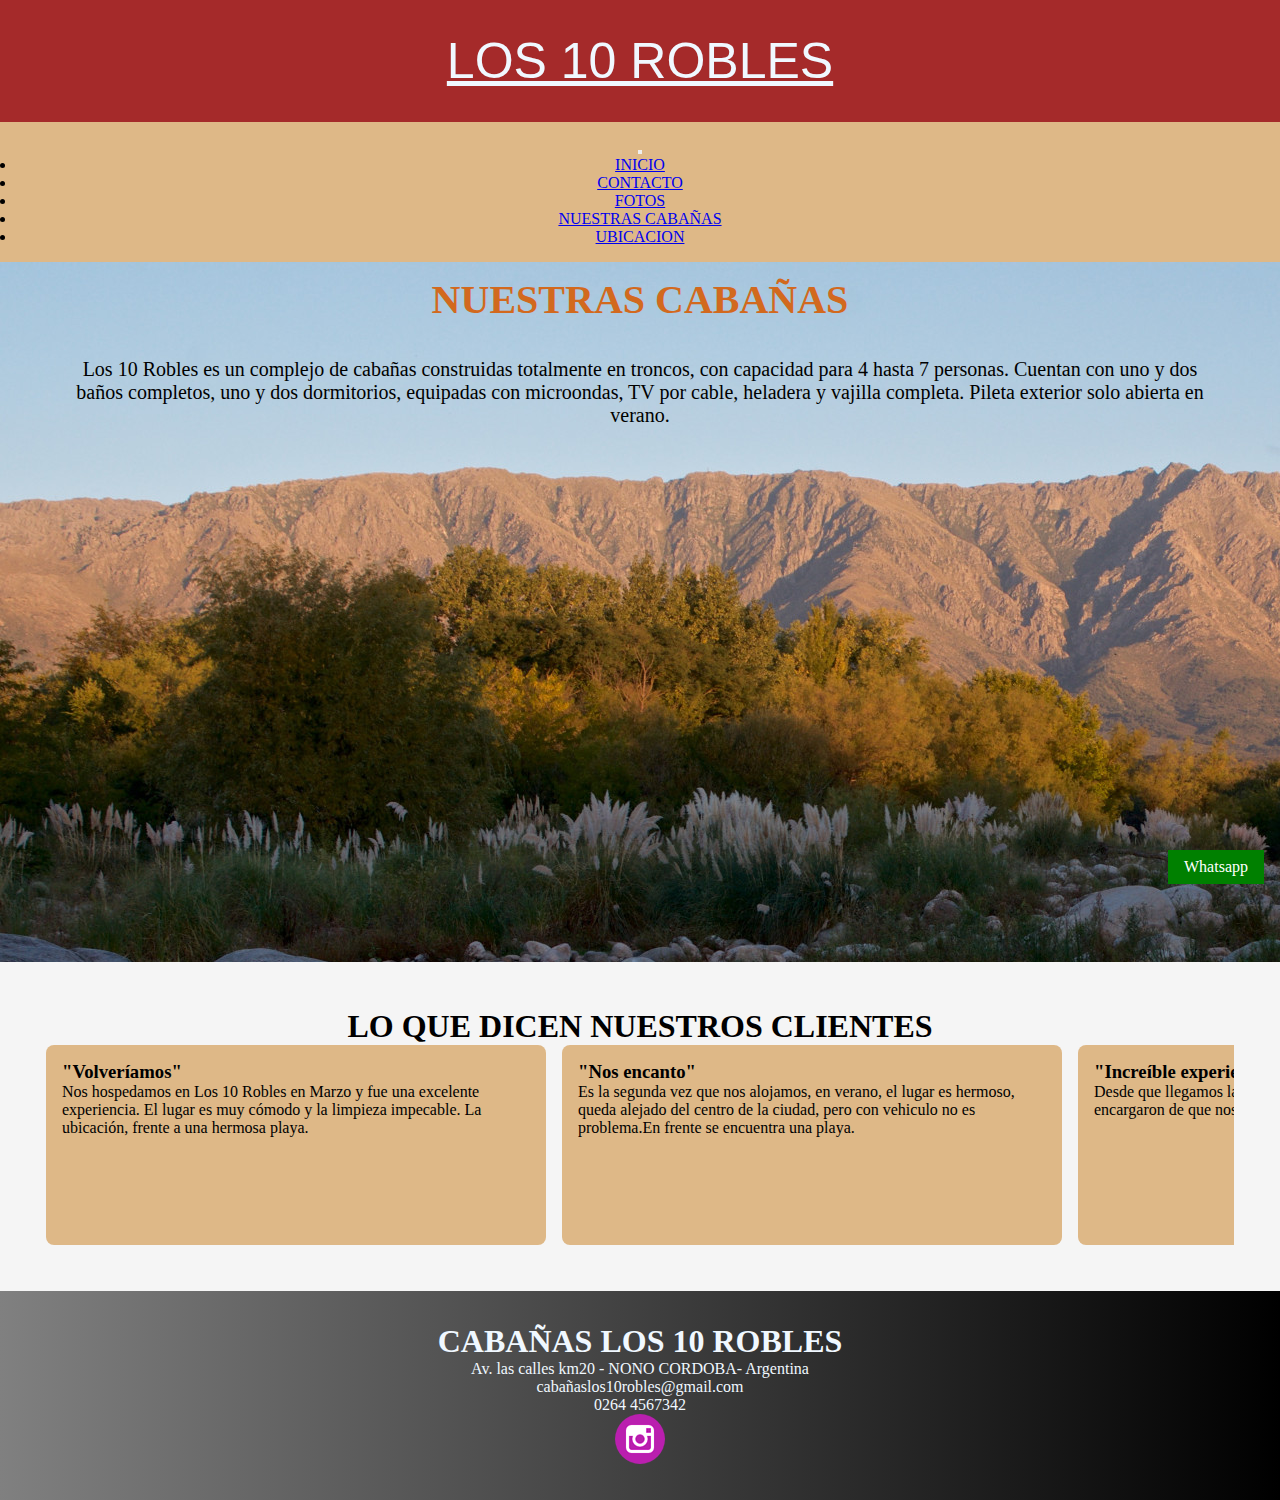
<file: index.html>
<!DOCTYPE html>
<html lang="en">
<head>
    <meta charset="UTF-8">
    <meta http-equiv="X-UA-Compatible" content="IE=edge">
    <meta name="viewport" content="width=device-width, initial-scale=1.0">
    <meta name="description" content="Esta propiedad está a 1 minuto de distancia de la playa. El alojamiento Los 10 Robles está a solo 12 km del centro de Mina Clavero y cuenta con pileta climatizada de temporada (disponible en verano) y espléndidas vistas al jardín y al lago. Ofrece un alojamiento acogedor de estilo alpino con WiFi gratis.">
    <meta name="keywords" content="Cabañas, Vacaciones, Cordoba, Argentina, Sierras, Alojamiento">
    <link href="https://cdn.jsdelivr.net/npm/bootstrap@5.1.3/dist/css/bootstrap.min.css" rel="stylesheet" integrity="sha384-1BmE4kWBq78iYhFldvKuhfTAU6auU8tT94WrHftjDbrCEXSU1oBoqyl2QvZ6jIW3" crossorigin="anonymous">
    <link rel="stylesheet" href="./css/estilo.css">
    <title>Cabañas-Inicio</title>
</head>
<body>
  <a class="whatsapp" href="https://wa.me/+5492645304325" target="_blank">Whatsapp</a>
    <div class="header">
      LOS 10 ROBLES</div>

<main>
 

 <nav class="navbar navbar-expand-lg navbar-light bg-light">
        <div class="container-fluid">
          <a class="navbar-brand" href=></a>
          <button class="navbar-toggler" type="button" data-bs-toggle="collapse" data-bs-target="#navbarNav" aria-controls="navbarNav" aria-expanded="false" aria-label="Toggle navigation">
            <span class="navbar-toggler-icon"></span>
          </button>
          <div class="collapse navbar-collapse" id="navbarNav">
            <ul class="navbar-nav">
              <li class="nav-item">
                <a class="nav-link active" aria-current="page" href="./index.html">INICIO</a>
              </li>
              <li class="nav-item">
                <a class="nav-link" href="./paginas/contacto.html">CONTACTO</a>
              </li>
              <li class="nav-item">
                <a class="nav-link" href="./paginas/fotos.html">FOTOS</a>
              </li>
              <li class="nav-item">
                <a class="nav-link" href="./paginas/nuestrascabañas.html">NUESTRAS CABAÑAS</a>
              </li>
              <li class="nav-item">
                <a class="nav-link" href="./paginas/ubicacion.html">UBICACION</a>
              </li>
              
            </ul>
          </div>
        </div>
      </nav>
      <!-- <div>
        <div id="carouselExampleSlidesOnly" class="carousel slide" data-bs-ride="carousel">
            <div class="carousel-inner">
              <div class="carousel-item active">
                <img src="./fotos/mod-9-0-ch.jpg" class="d-block w-100" alt="...">
              </div>
              <div class="carousel-item">
                <img src="./fotos/mod-9-1-ch.jpg" class="d-block w-100" alt="...">
              </div>
              <div class="carousel-item">
                <img src="./fotos/mod-9-2-ch.jpg" class="d-block w-100" alt="...">
              </div>
            </div>
          </div>
    </div> -->
 
</main>

    <section class="seccion">
        <h1 class="nuestras__titulo">NUESTRAS CABAÑAS</h1>
       
    <P class="textoinicial">Los 10 Robles es un complejo de cabañas construidas totalmente en troncos, con capacidad para 4 hasta 7 personas. Cuentan con uno y dos baños completos, uno y dos dormitorios, equipadas con microondas, TV por cable, heladera y vajilla completa.

      Pileta exterior solo abierta en verano.</P>
    </section>

    
    <section class="gender">
      <div class="gender__contenedor">
      <h1 class="gender__titulo">LO QUE DICEN NUESTROS CLIENTES</h1>
      <div class="gender__flex">
        <div class="gender__item">
          <h3>"Volveríamos"</h3>
          <p>Nos hospedamos en Los 10 Robles en Marzo y fue una excelente experiencia. El lugar es muy cómodo y la limpieza impecable. La ubicación, frente a una hermosa playa.</p>
        </div>
        <div class="gender__item">
          <h3>"Nos encanto"</h3>
          <p>Es la segunda vez que nos alojamos, en verano, el lugar es hermoso, queda alejado del centro de la ciudad, pero con vehiculo no es problema.En frente se encuentra una playa.</p>
        </div>
        <div class="gender__item">
          <h3>"Increíble experiencia"</h3>
          <p>Desde que llegamos la hospitalidad fue maravillosa, los dueños se encargaron de que nos sintieramos como en casa en todo momento.</p>
        </div>
        
      </div>
     
      </div>
    </section>
   

    <footer class="pie">
        <section class="piedos">
            <h1>CABAÑAS LOS 10 ROBLES</h1>
            <p>Av. las calles km20  - NONO CORDOBA- Argentina</p>
            <p >cabañaslos10robles@gmail.com</p>
           <p >0264 4567342</p>
            <img src="./fotos/instagram.png" alt="instagram logo">
            
        </section>
    </footer>
    <script src="https://cdn.jsdelivr.net/npm/bootstrap@5.1.3/dist/js/bootstrap.bundle.min.js" integrity="sha384-ka7Sk0Gln4gmtz2MlQnikT1wXgYsOg+OMhuP+IlRH9sENBO0LRn5q+8nbTov4+1p" crossorigin="anonymous"></script>
</body>


</html>
</file>
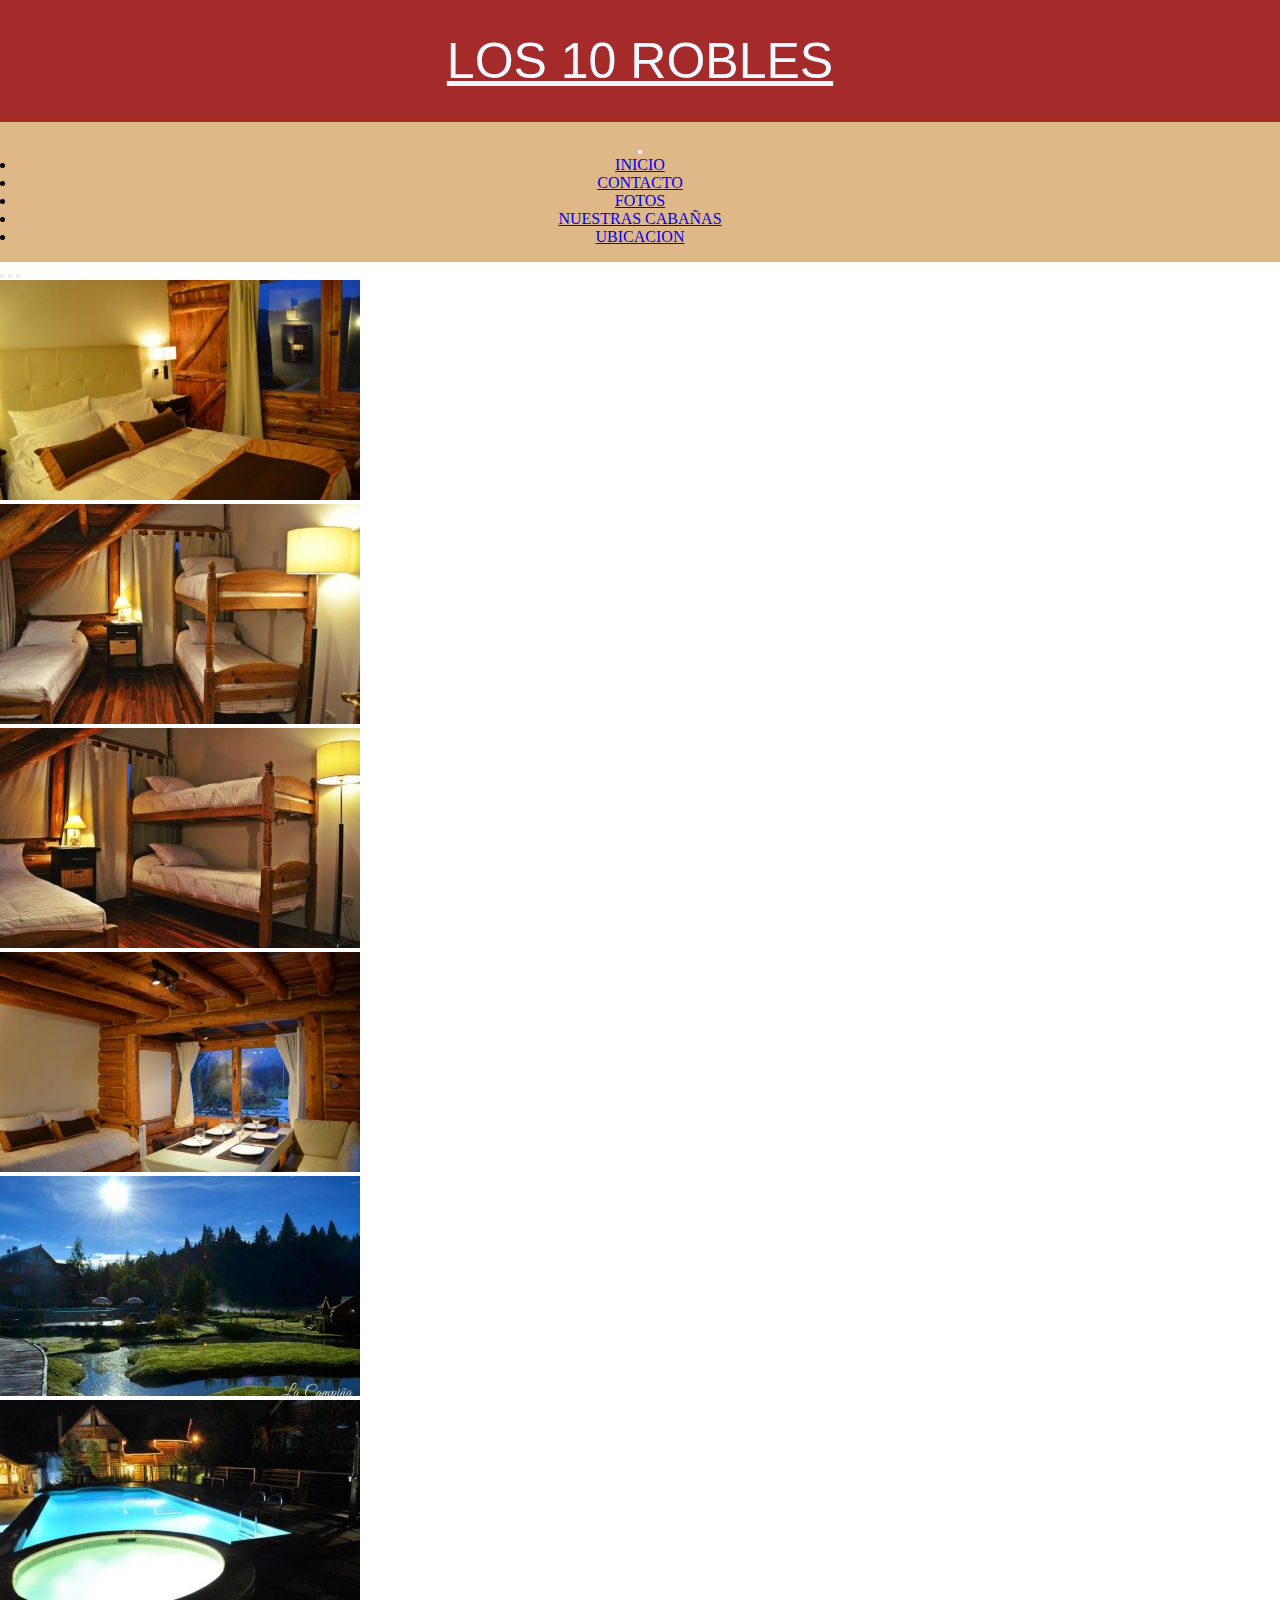
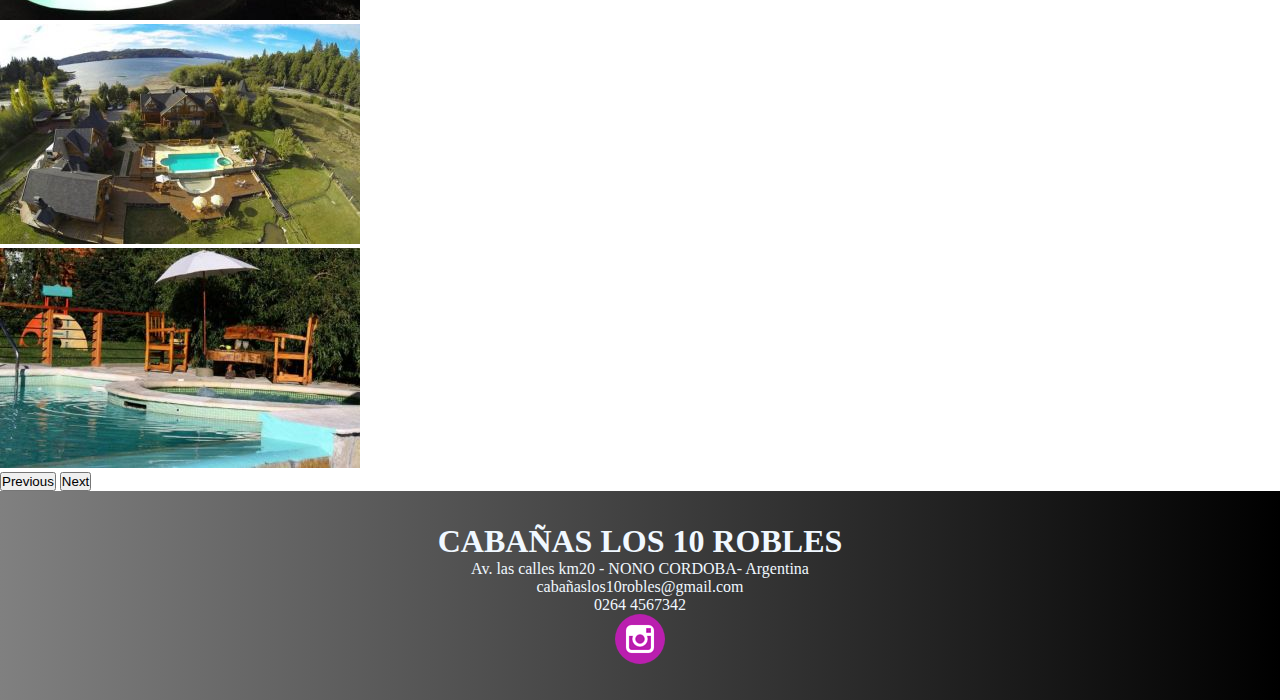
<file: paginas/fotos.html>
<!DOCTYPE html>
<html lang="en">
<head>
    <meta charset="UTF-8">
    <meta http-equiv="X-UA-Compatible" content="IE=edge">
    <meta name="viewport" content="width=device-width, initial-scale=1.0">
    <meta name="description" content="Esta propiedad está a 1 minuto de distancia de la playa. El alojamiento Los 10 Robles está a solo 12 km del centro de Mina Clavero y cuenta con pileta climatizada de temporada (disponible en verano) y espléndidas vistas al jardín y al lago. Ofrece un alojamiento acogedor de estilo alpino con WiFi gratis.">
    <meta name="keyword" content="Cabañas, Vacaciones, Cordoba, Argentina, Sierras, Alojamiento">
    <link href="https://cdn.jsdelivr.net/npm/bootstrap@5.1.3/dist/css/bootstrap.min.css" rel="stylesheet" integrity="sha384-1BmE4kWBq78iYhFldvKuhfTAU6auU8tT94WrHftjDbrCEXSU1oBoqyl2QvZ6jIW3" crossorigin="anonymous">
    <link rel="stylesheet" href= "../css/estilo.css">
  <title>Cabañas-Fotos</title>
</head>
<body>
    
        <div class="header">LOS 10 ROBLES</div>
        
        
    
    
        
        <nav class="navbar navbar-expand-lg navbar-light bg-light">
            <div class="container-fluid">
              <a class="navbar-brand" href=></a>
              <button class="navbar-toggler" type="button" data-bs-toggle="collapse" data-bs-target="#navbarNav" aria-controls="navbarNav" aria-expanded="false" aria-label="Toggle navigation">
                <span class="navbar-toggler-icon"></span>
              </button>
              <div class="collapse navbar-collapse" id="navbarNav">
                <ul class="navbar-nav">
                  <li class="nav-item">
                    <a class="nav-link active" aria-current="page" href="../index.html">INICIO</a>
                  </li>
                  <li class="nav-item">
                    <a class="nav-link" href="./contacto.html">CONTACTO</a>
                  </li>
                  <li class="nav-item">
                    <a class="nav-link" href="./fotos.html">FOTOS</a>
                  </li>
                  <li class="nav-item">
                    <a class="nav-link" href="./nuestrascabañas.html">NUESTRAS CABAÑAS</a>
                  </li>
                  <li class="nav-item">
                    <a class="nav-link" href="./ubicacion.html">UBICACION</a>
                  </li>
                  
                </ul>
              
            </div>
          </nav>
          
        <div>
            <div id="carouselExampleIndicators" class="carousel slide" data-bs-ride="carousel">
                <div class="carousel-indicators">
                  <button type="button" data-bs-target="#carouselExampleIndicators" data-bs-slide-to="0" class="active" aria-current="true" aria-label="Slide 1"></button>
                  <button type="button" data-bs-target="#carouselExampleIndicators" data-bs-slide-to="1" aria-label="Slide 2"></button>
                  <button type="button" data-bs-target="#carouselExampleIndicators" data-bs-slide-to="2" aria-label="Slide 3"></button>
                </div>
                <div id="carouselExampleInterval" class="carousel slide" data-bs-ride="carousel">
                    <div class="carousel-inner">
                      <div class="carousel-item active" data-bs-interval="10000">
                        <img src="../fotos/categoria-30-0-ch.jpg" class="d-block w-100" alt="...">
                      </div>
                      <div class="carousel-item" data-bs-interval="2000">
                        <img src="../fotos/categoria-30-1-ch.jpg" class="d-block w-100" alt="...">
                      </div>
                      <div class="carousel-item">
                        <img src="../fotos/categoria-30-2-ch.jpg" class="d-block w-100" alt="...">
                      </div>
                      <div class="carousel-item">
                        <img src="../fotos/categoria-30-3-ch.jpg" class="d-block w-100" alt="...">
                      </div>
                      <div class="carousel-item">
                        <img src="../fotos/mod-9-0-ch.jpg" class="d-block w-100" alt="...">
                      </div>
                      <div class="carousel-item">
                        <img src="../fotos/mod-9-1-ch.jpg" class="d-block w-100" alt="...">
                      </div>
                      <div class="carousel-item">
                        <img src="../fotos/mod-9-2-ch.jpg" class="d-block w-100" alt="...">
                      </div>
                      <div class="carousel-item">
                        <img src="../fotos/mod-9-3-ch.jpg" class="d-block w-100" alt="...">
                      </div>
                    </div>
                    <button class="carousel-control-prev" type="button" data-bs-target="#carouselExampleInterval" data-bs-slide="prev">
                      <span class="carousel-control-prev-icon" aria-hidden="true"></span>
                      <span class="visually-hidden">Previous</span>
                    </button>
                    <button class="carousel-control-next" type="button" data-bs-target="#carouselExampleInterval" data-bs-slide="next">
                      <span class="carousel-control-next-icon" aria-hidden="true"></span>
                      <span class="visually-hidden">Next</span>
                    </button>
                  </div>
   
      
        


    <footer class="pie">
        <section>
            <h1>CABAÑAS LOS 10 ROBLES</h1>
            <p class="ejemplo">Av. las calles km20  - NONO CORDOBA- Argentina</p>
            <p class="ejemplo">cabañaslos10robles@gmail.com</p>
           <p class="ejemplo">0264 4567342</p>
            <img src="../fotos/instagram.png" alt="instagram logo">
            
        </section>
    </footer>




    <script src="https://cdn.jsdelivr.net/npm/bootstrap@5.1.3/dist/js/bootstrap.bundle.min.js" integrity="sha384-ka7Sk0Gln4gmtz2MlQnikT1wXgYsOg+OMhuP+IlRH9sENBO0LRn5q+8nbTov4+1p" crossorigin="anonymous"></script>
</body>
</html>
</file>
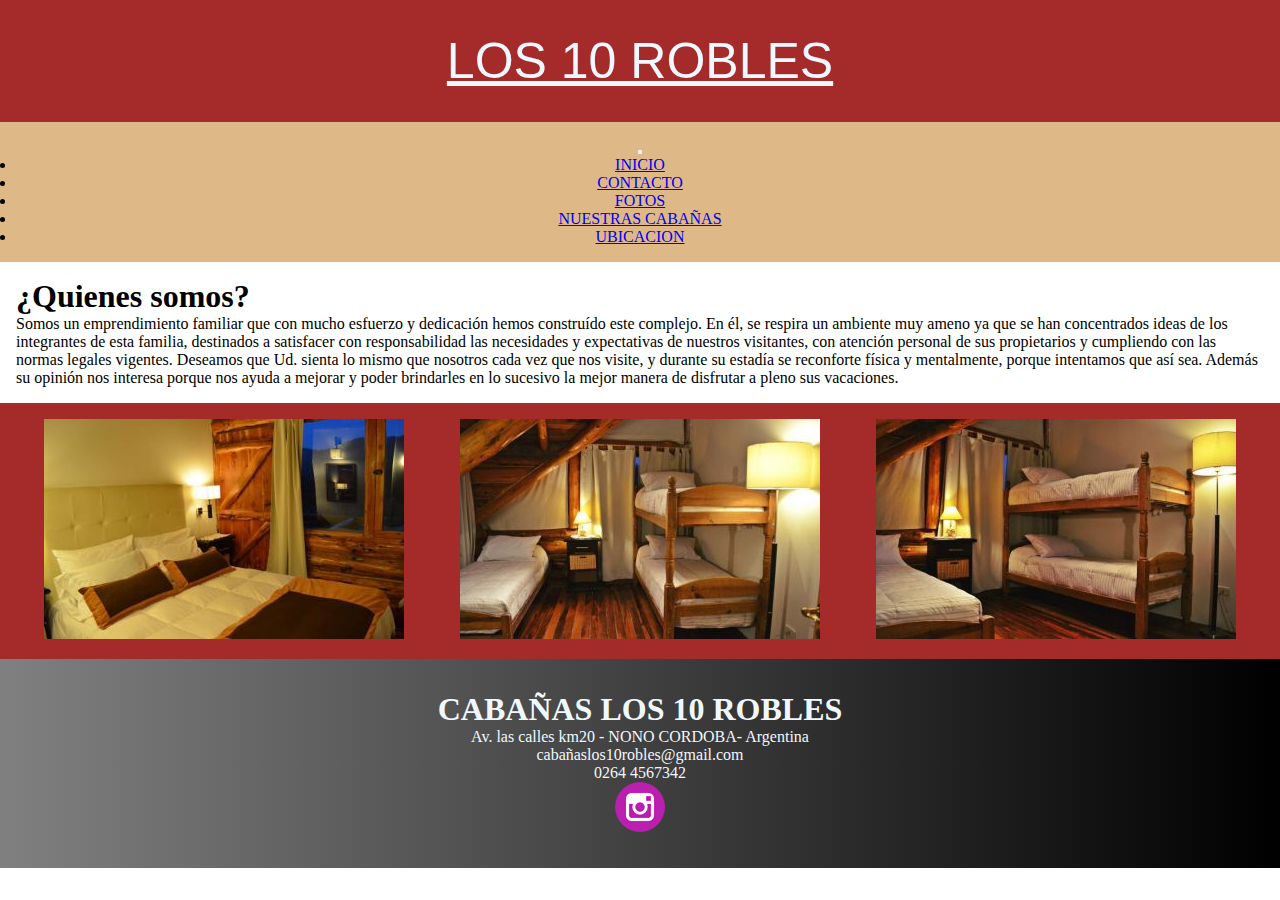
<file: paginas/nuestrascabañas.html>
<!DOCTYPE html>
<html lang="en">
<head>
    <meta charset="UTF-8">
    <meta http-equiv="X-UA-Compatible" content="IE=edge">
    <meta name="viewport" content="width=device-width, initial-scale=1.0">
    <meta name="description" content="Esta propiedad está a 1 minuto de distancia de la playa. El alojamiento Los 10 Robles está a solo 12 km del centro de Mina Clavero y cuenta con pileta climatizada de temporada (disponible en verano) y espléndidas vistas al jardín y al lago. Ofrece un alojamiento acogedor de estilo alpino con WiFi gratis.">
    <meta name="keyword" content="Cabañas, Vacaciones, Cordoba, Argentina, Sierras, Alojamiento">
    <link href="https://cdn.jsdelivr.net/npm/bootstrap@5.1.3/dist/css/bootstrap.min.css" rel="stylesheet" integrity="sha384-1BmE4kWBq78iYhFldvKuhfTAU6auU8tT94WrHftjDbrCEXSU1oBoqyl2QvZ6jIW3" crossorigin="anonymous">
   <link rel="stylesheet" href="../css/estilo.css">
    <title>cabañas-Nuestras cabañas</title>
</head>
<body>
    <!-- <nav> -->
        <div class="header"> LOS 10 ROBLES</div>
        <!-- <main> -->
            <!-- <main> -->
                <nav class="navbar navbar-expand-lg navbar-light bg-light">
                    <div class="container-fluid">
                      <a class="navbar-brand" href=></a>
                      <button class="navbar-toggler" type="button" data-bs-toggle="collapse" data-bs-target="#navbarNav" aria-controls="navbarNav" aria-expanded="false" aria-label="Toggle navigation">
                        <span class="navbar-toggler-icon"></span>
                      </button>
                      <div class="collapse navbar-collapse" id="navbarNav">
                        <ul class="navbar-nav">
                          <li class="nav-item">
                            <a class="nav-link active" aria-current="page" href="../index.html">INICIO</a>
                          </li>
                          <li class="nav-item">
                            <a class="nav-link" href="./contacto.html">CONTACTO</a>
                          </li>
                          <li class="nav-item">
                            <a class="nav-link" href="./fotos.html">FOTOS</a>
                          </li>
                          <li class="nav-item">
                            <a class="nav-link" href="./nuestrascabañas.html">NUESTRAS CABAÑAS</a>
                          </li>
                          <li class="nav-item">
                            <a class="nav-link" href="./ubicacion.html">UBICACION</a>
                          </li>
                          
                        </ul>
                      </div>
                    </div>
                  </nav>
         
             
                <section class="quiensomos">
                    <h1>¿Quienes somos?</h1>
                    <p>Somos un emprendimiento familiar que con mucho esfuerzo y dedicación hemos construído este complejo. En él, se respira un ambiente muy ameno ya que se han concentrados ideas de los integrantes de esta familia, destinados a satisfacer con responsabilidad las necesidades y expectativas de nuestros visitantes, con atención personal de sus propietarios y cumpliendo con las normas legales vigentes. Deseamos que Ud. sienta lo mismo que nosotros cada vez que nos visite, y durante su estadía se reconforte física y mentalmente, porque intentamos que así sea. Además su opinión nos interesa porque nos ayuda a mejorar y poder brindarles en lo sucesivo la mejor manera de disfrutar a pleno sus vacaciones.</p>
                
                </section>
                  
            
          <section>
           
            <ul class="flex">
                <li class="flex__hijo"><img src="../fotos/categoria-30-0-ch.jpg" alt=""></li>
                <li class="flex__hijo"><img src="../fotos/categoria-30-1-ch.jpg" alt=""></li>
                <li class="flex__hijo"><img src="../fotos/categoria-30-2-ch.jpg" alt=""></li>
            </ul>
           
          </section>
    
    
    </section>
    <footer class="pie">
    
            <h1>CABAÑAS LOS 10 ROBLES</h1>
            <p class="ejemplo">Av. las calles km20  - NONO CORDOBA- Argentina</p>
            <p class="ejemplo">cabañaslos10robles@gmail.com</p>
           <p class="ejemplo">0264 4567342</p>
            <img src="../fotos/instagram.png" alt="instagram logo">
            
        
    </footer>
    <script src="https://cdn.jsdelivr.net/npm/bootstrap@5.1.3/dist/js/bootstrap.bundle.min.js" integrity="sha384-ka7Sk0Gln4gmtz2MlQnikT1wXgYsOg+OMhuP+IlRH9sENBO0LRn5q+8nbTov4+1p" crossorigin="anonymous"></script>
</body>
</html>
</file>
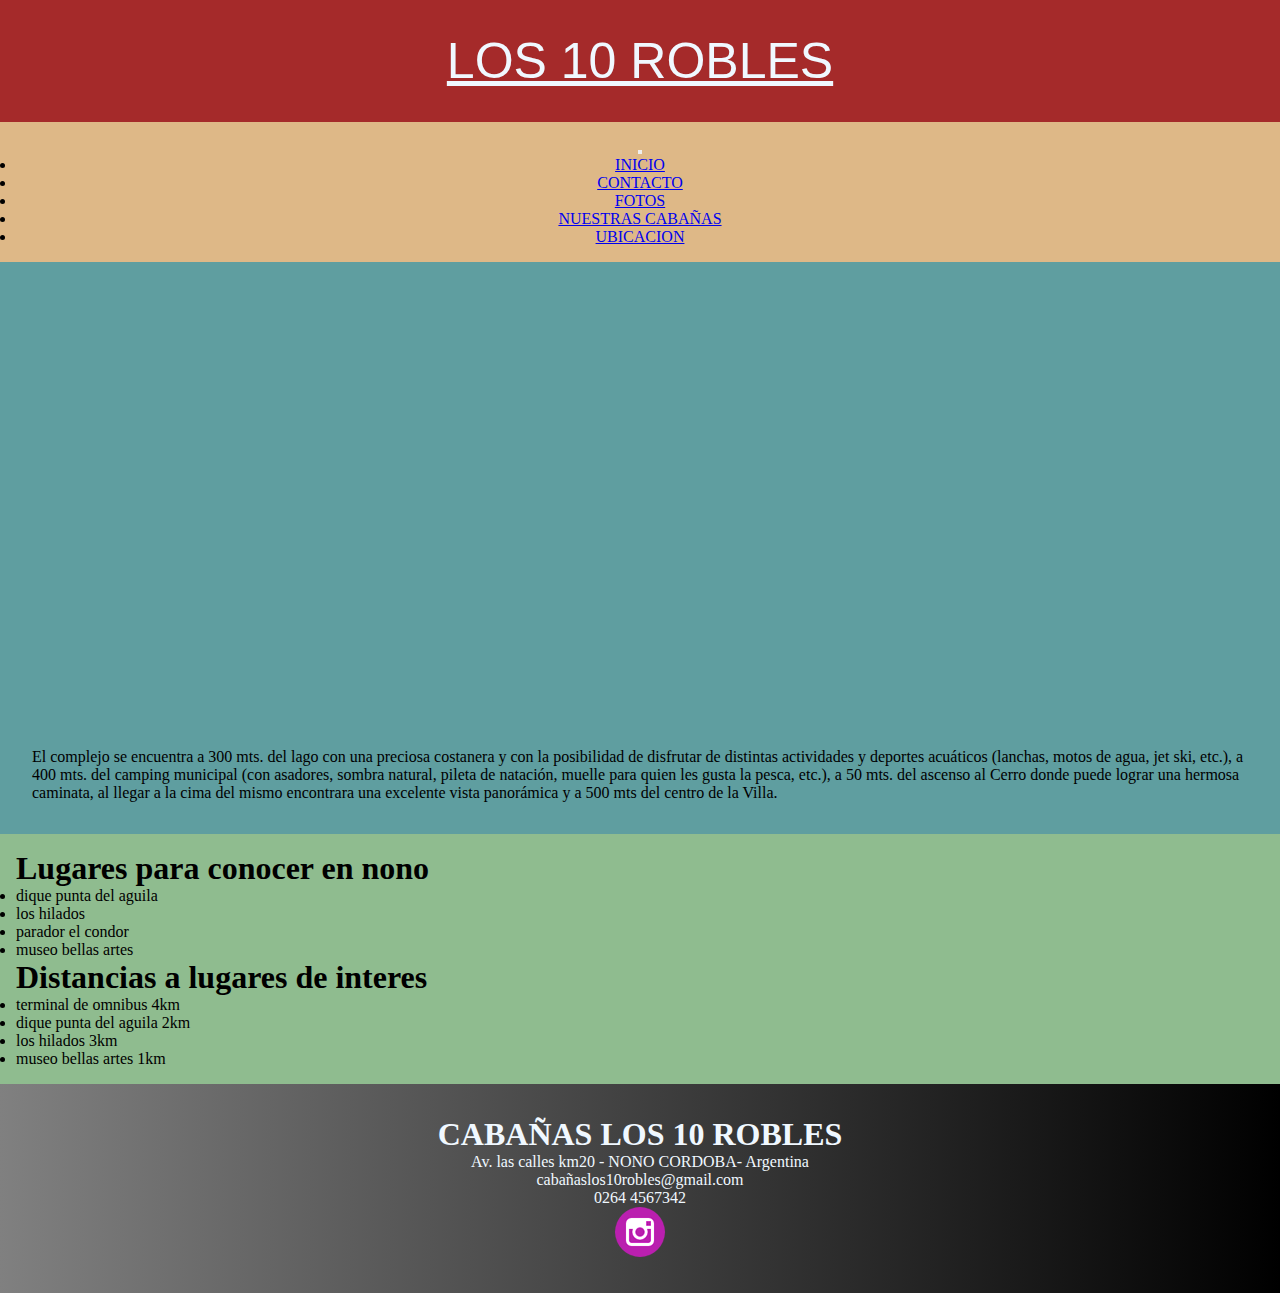
<file: paginas/ubicacion.html>
<!DOCTYPE html>
<html lang="en">
<head>
    <meta charset="UTF-8">
    <meta http-equiv="X-UA-Compatible" content="IE=edge">
    <meta name="viewport" content="width=device-width, initial-scale=1.0">
    <meta name="description" content="Esta propiedad está a 1 minuto de distancia de la playa. El alojamiento Los 10 Robles está a solo 12 km del centro de Mina Clavero y cuenta con pileta climatizada de temporada (disponible en verano) y espléndidas vistas al jardín y al lago. Ofrece un alojamiento acogedor de estilo alpino con WiFi gratis.">
    <meta name="keyword" content="Cabañas, Vacaciones, Cordoba, Argentina, Sierras, Alojamiento">
    <link href="https://cdn.jsdelivr.net/npm/bootstrap@5.1.3/dist/css/bootstrap.min.css" rel="stylesheet" integrity="sha384-1BmE4kWBq78iYhFldvKuhfTAU6auU8tT94WrHftjDbrCEXSU1oBoqyl2QvZ6jIW3" crossorigin="anonymous">
    <link rel="stylesheet" href="../css/estilo.css">
    <title>Cabañas-Ubicacion</title>
</head>
<body>
 <div class="header">LOS 10 ROBLES</div>
 <main>
    <nav class="navbar navbar-expand-lg navbar-light bg-light">
        <div class="container-fluid">
          <a class="navbar-brand" href=></a>
          <button class="navbar-toggler" type="button" data-bs-toggle="collapse" data-bs-target="#navbarNav" aria-controls="navbarNav" aria-expanded="false" aria-label="Toggle navigation">
            <span class="navbar-toggler-icon"></span>
          </button>
          <div class="collapse navbar-collapse" id="navbarNav">
            <ul class="navbar-nav">
              <li class="nav-item">
                <a class="nav-link active" aria-current="page" href="../index.html">INICIO</a>
              </li>
              <li class="nav-item">
                <a class="nav-link" href="./contacto.html">CONTACTO</a>
              </li>
              <li class="nav-item">
                <a class="nav-link" href="./fotos.html">FOTOS</a>
              </li>
              <li class="nav-item">
                <a class="nav-link" href="./nuestrascabañas.html">NUESTRAS CABAÑAS</a>
              </li>
              <li class="nav-item">
                <a class="nav-link" href="./ubicacion.html">UBICACION</a>
              </li>
              
            </ul>
          </div>
        </div>
      </nav>
    
      <section class="seccionubicacion">
        <div class="container">
          <div class="row">
            <div class="col">
              <iframe src="https://www.google.com/maps/embed?pb=!1m18!1m12!1m3!1d13558.363973916415!2d-64.98519158291413!3d-31.836129609453923!2m3!1f0!2f0!3f0!3m2!1i1024!2i768!4f13.1!3m3!1m2!1s0x942d2fa44d8a12e7%3A0xbbdc9a0749508d62!2sCaba%C3%B1a%20Sumaj%20Pacha!5e0!3m2!1ses-419!2sar!4v1650491300391!5m2!1ses-419!2sar" width="100%" height="450" style="border:0;" allowfullscreen="" loading="lazy" referrerpolicy="no-referrer-when-downgrade"></iframe>
            </div>
            <div class="col">
              <p>El complejo se encuentra a 300 mts. del lago con una preciosa costanera y con la posibilidad de disfrutar de distintas actividades y deportes acuáticos (lanchas, motos de agua, jet ski, etc.), a 400 mts. del camping municipal (con asadores, sombra natural, pileta de natación, muelle para quien les gusta la pesca, etc.), a 50 mts. del ascenso al Cerro donde puede lograr una hermosa caminata, al llegar a la cima del mismo encontrara una excelente vista panorámica y a 500 mts del centro de la Villa.</p>
            </div>
           
          </div>
        </div>
      </section>
       
          
        
    <div>
        <section class="lugares">
            <ul>
                <h1>Lugares para conocer en nono</h1>
                    <li>dique punta del aguila</li>
                    <li>los hilados</li>
                    <li>parador el condor</li>
                    <li>museo bellas artes</li>
                    
                </ul>
                    
                
                <ul>
                    <h1>Distancias a lugares de interes</h1>
                    <li>terminal de omnibus 4km</li>
                    <li>dique punta del aguila 2km</li>
                    <li>los hilados 3km</li>
                    <li>museo bellas artes 1km</li>
                </ul>   
                
                    
        </section>


        <footer class="pie">
            <section>
                <h1>CABAÑAS LOS 10 ROBLES</h1>
                <p class="ejemplo">Av. las calles km20  - NONO CORDOBA- Argentina</p>
                <p class="ejemplo">cabañaslos10robles@gmail.com</p>
               <p class="ejemplo">0264 4567342</p>
                <img src="../fotos/instagram.png" alt="instagram logo">
                
            </section>
        </footer>
        <script src="https://cdn.jsdelivr.net/npm/bootstrap@5.1.3/dist/js/bootstrap.bundle.min.js" integrity="sha384-ka7Sk0Gln4gmtz2MlQnikT1wXgYsOg+OMhuP+IlRH9sENBO0LRn5q+8nbTov4+1p" crossorigin="anonymous"></script>
</body>
</html>
</file>
<file: css/estilo.css>
.sass-2 {
  color: white;
}

.btn-uruguay {
  background-color: lightblue;
}

.btn-chile {
  background-color: red;
}

.btn-brasil {
  background-color: yellow;
}

.caja, .caja--ganador, .caja--perdedor {
  width: 100px;
  height: 50px;
  background-color: darkorchid;
}

.caja--ganador {
  background-color: green;
}

.caja--perdedor {
  background-color: red;
}
*{
  padding: 0;
  margin: 0;
  box-sizing: border-box;
}



.header {
  color: aliceblue;
  background-color: brown;
  padding: 2rem;
  text-align: center;
  font-family: 'Montserrat', Arial, Helvetica, sans-serif;
  width: 100%;
  font-size: 50px;
  text-decoration: underline;
}

.navegador {
  color: black;
  background-color: brown;
  font-style: initial;
  padding: 2rem;
  font-weight: 600;
  height: max-content;
  border-top: 16px;
  font-size: 20px;
  width: 100%;
  text-align: center;
  margin-right: 100%;
}

.seccion {
 
  background-color: beige;
  padding: 4rem;
  text-align: center;
  width: 100%;
  height: 700px;
 font-size: 20px;
 color: black;
 background-image: url(../fotos/Nono.jpg);
 
  
}
.textoinicial{
color:black;
transform: translate(0, -15px);
}
.seccion__dos {
  background-color: cornsilk;
  height: max-content;
  margin: top 0;
  border-top: 16px;
  font-size: 16px;
  width: 100%;
  display: grid;
  grid-template-columns: auto auto auto;
  align-content: center;
}

.gridsecciondos {
  justify-content: space-between;
  height: 150px;
  border: 2px black solid;
  margin: 15px;
  font-family: cursive;
  text-align: center;
}

.titulo {
  text-align: center;
  padding: 4rem;
}

.textoprimero {
  font-family: 'Segoe UI', Tahoma, Geneva, Verdana, sans-serif;
  text-align: center;
}

.textosegundo {
  font-family: Verdana, Geneva, Tahoma, sans-serif;
  text-align: center;
}

.pie {
  color: aliceblue;
  background-color: black;
  text-align: center;
  font-size: 16px;
  padding: 2rem;
  background-image: linear-gradient(to left, black, grey);
}

.lista {
  padding-right: 16px;
  text-align: right;
  display: inline-block;
  color: black;
}

.formulario {
  width: 100%;
  background-color: burlywood;
  padding: 16px;
  text-align: center;
  height: 400px;
  font-size: 30px;
}

.fotos {
  background-color: #0a5dec;
}

.quesomos {
  background-color: cadetblue;
  padding: 16px;
  width: 100%;
  height: auto;
}

.lugares {
  background-color: darkseagreen;
  padding: 16px;
  height: auto;
  width: 100%;
}

.cursiva {
  font-family: 'Square Peg', cursive;
}

.ubicacion {
  background-color: burlywood;
  padding: 16px;
  width: 100%;
}

.ubicacion {
  background-color: cadetblue;
}

.flex {
  display: flex;
  width: 100%;
  background-color: brown;
  padding: 16px;
}

.flex__hijo {
  list-style-type: none;
  margin: auto;
}
.flex__hijo:hover{
  transform: scale(1.5);
  transition: transform 2s;
}

.gridpadre {
  display: grid;
  background-color: #a3dee8;
  grid-template-columns: auto auto auto;
  padding: 16px;
  justify-content: space-between;
  gap: 50px;
}

.seccionubicacion {
  background-color: cadetblue;
  padding: 2rem;
}

.formulario_registro {
  width: 400px;
  background-color: #24303c;
  padding: 30px;
  margin: auto;
  margin-top: 100px;
  height: 450px;
  border-radius: 4px;
  font-family: 'Gill Sans', 'Gill Sans MT', Calibri, 'Trebuchet MS', sans-serif;
  color: white;
  box-shadow: 7px 13px 37px #000;
  transform: translate(0, -60px);
}
.formulario_registro:hover{
  transform: scale(1.2);
  transition: transform 2s;
}

.formulario_item {
  width: 100%;
  padding: 10px;
  border-radius: 4px;
  margin-bottom: 16px;
  border: 2px solid black;
}
.nuestras__titulo{
  font-family: italic;
  color: chocolate;
  transform: translate(0, -50px);
}

.boton {
  width: 100%;
  background-color: #16459d;
  padding: 12px;
}
.container-fluid{
  background-color:whitesmoke;
  height: 100%;
  padding: 16px;
  background-color: burlywood;
  text-align: end;
}
.quiensomos{
  padding: 16px;
}
.container-fluid{
  text-align: center;
}
.gender__titulo{
  text-align: center;
}
.gender{
  background-color: whitesmoke;
  color: black;
  min-height: 300px;
  padding: 16px;
}
.gender__contenedor{
  max-width: 1200px;
  margin: 30px;
}
.gender__flex{
  display: flex;
  flex-direction: row;
  gap: 1rem;
  overflow: auto;
}
.gender__item{
  background-color: burlywood;
  width: 80%;
  max-width: 500px;
  height: 200px;
  border-radius: 8px;
  padding: 1rem;
  flex-shrink: 0;
}
.whatsapp{
  background-color: green;
  color: white;
  text-decoration: none;
  padding: 0.5rem 1rem;
  position: fixed;
  display: block;
  bottom: 1rem;
  right: 1rem;
}

@media screen and (max-width: 1023px) {
  .seccionfotos {
    display: none;
  }
  .gridsecciondos {
    width: 80%;
    font-size: 70%;
  }
  .titulo {
    font-size: 70%;
  }
  .seccion {
    font-size: 90%;
  }
  .header {
    font-size: 150%;
  }
  .flex{
    display: none;
  }
  .lugares{
    display: none;
  }
}

@media screen and (max-width: 600px) {
  .seccionfotos {
    display: none;
  }
  .gridsecciondos {
    display: none;
  }
  .titulo {
    display: none;
  }
  .textoinicial {
    font-size: 70%;
  }
  .pie {
    height: 100vw;
  }
  .navegador {
    font-size: 8px;
  }
  .textoinicial {
    font-size: 90%;
  }
  .formulario_registro{
    width: 80%;
  }
  .flex{
    display: none;
  }
  .lugares{
    display: none;
  }
  .parrafo__ubic{
    display: none;
}
}
/*# sourceMappingURL=estilo.css.map */

@media screen and (max-width: 1023px) {
  .seccionfotos {
    display: none;
  }
  .gridsecciondos {
    width: 80%;
    font-size: 70%;
  }
  .titulo {
    font-size: 70%;
  }
  .seccion {
    font-size: 90%;
  }
  .header {
    font-size: 150%;
  }
}

@media screen and (max-width: 600px) {
  .seccionfotos {
    display: none;
  }
  .gridsecciondos {
    display: none;
  }
  .titulo {
    display: none;
  }
  .textoinicial {
    font-size: 70%;
  }
  .pie {
    height: 100vw;
  }
  .navegador {
    font-size: 10px;
  }
  .textoinicial {
    font-size: 90%;
  }
}
/*# sourceMappingURL=estilo.css.map */
</file>
